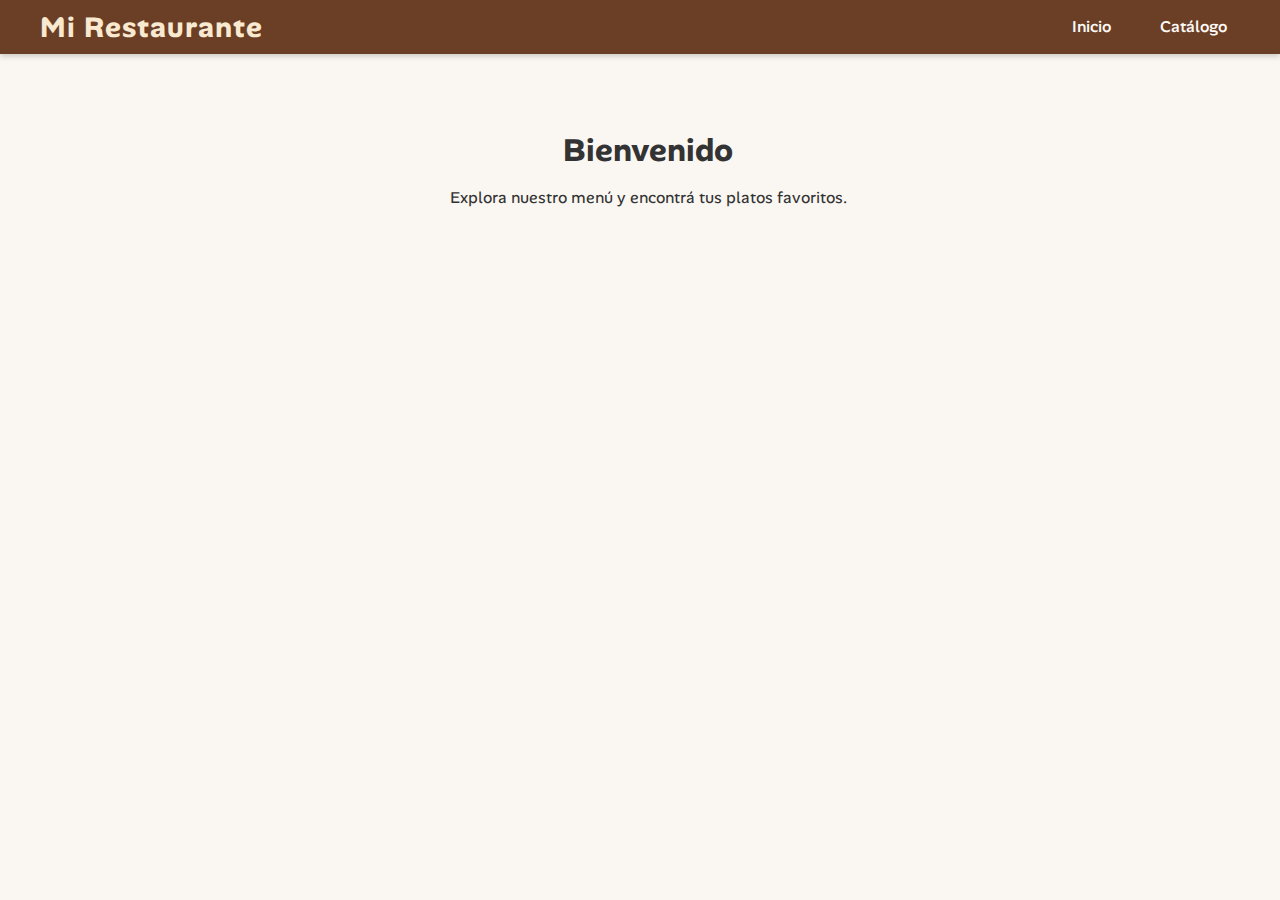
<file: index.html>
<!DOCTYPE html>
<html lang="es">
<head>
  <meta charset="UTF-8">
  <title>Restaurante Lovi's</title>
<link href="https://fonts.googleapis.com/css2?family=Alan+Sans:wght@300..900&family=Teko:wght@300..700&display=swap" rel="stylesheet">
  <link rel="stylesheet" href="assets/layout.css">
  <link rel="stylesheet" href="assets/home.css">
  <link rel="stylesheet" href="assets/css/dish/dishCard.css">
  <link rel="stylesheet" href="assets/css/catalog/catalog.css">
  <link rel="stylesheet" href="assets/css/category/categoryFilter.css">
  <link rel="stylesheet" href="assets/css/order/orderPanel.css">

</head>
<body>
  <header id="navbar"></header>

  <main id="app"><!-- Vistas dinámicas --></main>
  

  <script type="module" src="js/main.js"></script>
</body>
</html>
</file>
<file: assets/layout.css>
/* Estilos generales */
body {
  font-family: "Alan Sans", sans-serif;
  margin: 0;
  background: #faf7f2;
  color: #333;
}

/* Navbar */
header {
  background: #6b3e26; /* marrón cálido */
  color: #fff;
  box-shadow: 0 2px 6px rgba(0, 0, 0, 0.2);
  position: sticky;
  top: 0;
  z-index: 1000;
}

.navbar {
  display: flex;
  justify-content: space-between;
  align-items: center;
  padding: 0.5rem;
  max-width: 1200px;
  margin: 0 auto;
}

/* Logo */
.navbar .logo {
  margin: 0;
  font-size: 1.8rem;
  font-weight: bold;
  letter-spacing: 1px;
  color: #f8e9d0;
}

/* Links */
.nav-links {
  list-style: none;
  display: flex;
  gap: 1.5rem;
  margin: 0;
  padding: 0;
}

.nav-links a {
  color: #fdfaf6;
  text-decoration: none;
  font-size: 1rem;
  font-weight: 500;
  padding: 0.4rem 0.8rem;
  border-radius: 4px;
  transition: background 0.2s ease, color 0.2s ease;
}

.nav-links a:hover {
  background: #8e2d22; /* rojo vino */
  color: #fff;
}


main {
  min-height: 70vh;
  padding-left: 1rem;
}
</file>
<file: assets/home.css>
.home {
  text-align: center;
  padding: 3rem 1rem;
}

.home h2 {
  font-size: 2rem;
  margin-bottom: 1rem;
}
</file>
<file: assets/css/dish/dishCard.css>
.product-card {
  display: flex;
  flex-direction: column;
  background: #fffdf8;
  border: 1px solid #e0d5c3;
  border-radius: 12px;
  overflow: hidden;
  box-shadow: 0 2px 6px rgba(0, 0, 0, 0.06);
  transition: transform 0.2s, box-shadow 0.2s;
}

.product-card:hover {
  transform: translateY(-2px);
  box-shadow: 0 4px 12px rgba(0, 0, 0, 0.12);
}

.product-card img {
  width: 100%;
  height: 160px;
  object-fit: cover;
}

.product-info {
  padding: 0.8rem;
  text-align: center;
}

.product-info h3 {
  font-size: 1.2rem;
  color: #4a2c2a;
  margin: 0.3rem 0;
}

.product-info p {
  margin: 0.3rem 0;
  color: #555;
}

.product-info strong {
  color: #2a7a2a;
  font-size: 1.1rem;
  display: block;
  margin: 0.4rem 0;
}

/* Botón */
.add-to-cart {
  display: inline-block;
  margin-top: 0.4rem;
  padding: 0.5rem 1rem;
  background: #a63d2f;
  color: #fff;
  border: none;
  border-radius: 6px;
  cursor: pointer;
  font-weight: bold;
  transition: background 0.2s;
}

.add-to-cart:hover {
  background: #8e2d22;
}
</file>
<file: assets/css/catalog/catalog.css>
.catalog-layout {
  display: grid;
  grid-template-columns: 2fr 1fr; /* catálogo más ancho que la orden */
  height: 90vh; /* toda la pantalla */
  overflow: hidden; /* evita scroll general */
}

/* Sección de catálogo */
.catalog {
  display: flex;
  flex-direction: column;
  padding: 1rem;
  background: #faf7f2; /* tono cálido tipo carta */
  overflow-y: auto; /* scroll interno si hay muchos productos */
}

.catalog h2 {
  font-size: 2rem;
  color: #4a2c2a;
  margin-bottom: 1rem;
  text-align: center;
}

.product-list {
  display: grid;
  grid-template-columns: repeat(auto-fill, minmax(220px, 1fr));
  gap: 1.2rem;
}
</file>
<file: assets/css/category/categoryFilter.css>
.category-filter {
  display: flex;
  gap: 0.6rem;
  margin-bottom: 1.5rem;
  flex-wrap: wrap;
  justify-content: left;
}

.filter-btn {
  padding: 0.5rem 1.2rem;
  border: 1px solid #c49a6c;
  background: #fffaf3;
  border-radius: 10px; 
  cursor: pointer;
  font-size: 0.95rem;
  font-weight: 500;
  color: #6b3e26;
  transition: all 0.2s ease-in-out;
  box-shadow: 0 2px 5px rgba(0,0,0,0.08);
}

.filter-btn:hover {
  background: #f5e4c3;
  transform: translateY(-2px);
}

.filter-btn.active {
  background: #a63d2f; 
  color: #fffaf3;
  border-color: #8e2d22;
  box-shadow: 0 3px 8px rgba(0,0,0,0.15);
}
</file>
<file: assets/css/order/orderPanel.css>
.order-panel {
  background: #fffaf3;
  border-left: 2px solid #e6d3b3;
  display: flex;
  justify-content: center;
  padding: 1rem;
}

.order-wrapper {
  display: flex;
  flex-direction: column;
  height: 80vh;
  width: 100%;
  max-width: 400px;
  background: #fffdf8;
  border: 1px solid #e0d5c3;
  border-radius: 12px;
  box-shadow: 0 4px 12px rgba(0, 0, 0, 0.06);
  overflow: hidden;
}

.order-wrapper h2 {
  font-size: 1.6rem;
  margin: 1rem 0;
  text-align: center;
  color: #6b3e26;
  flex-shrink: 0;
}

/* Lista scrollable */
.order-items {
  flex: 1;
  overflow-y: auto;
  padding: 0.5rem 1rem;
}

.order-items::-webkit-scrollbar {
  width: 8px;
}
.order-items::-webkit-scrollbar-thumb {
  background: #c49a6c;
  border-radius: 4px;
}

/* Cada fila */
.order-item {
  display: flex;
  justify-content: space-between;
  align-items: center;
  padding: 0.6rem 0;
  border-bottom: 1px solid #f0e6d6;
}

.order-name {
  flex: 1;
  font-weight: bold;
  color: #333;
}

/* Controles (cantidad + precio + eliminar) */
.order-controls {
  display: flex;
  align-items: center;
  gap: 0.5rem;
}

.qty-input {
  width: 3rem;
  padding: 0.3rem;
  text-align: center;
  border: 1px solid #c49a6c;
  border-radius: 4px;
  font-size: 0.9rem;
}

.order-price {
  font-size: 0.9rem;
  color: #444;
  min-width: 60px;
  text-align: right;
}

.remove-btn {
  background: transparent;
  border: none;
  cursor: pointer;
  font-size: 1rem;
  color: #a63d2f;
  transition: transform 0.2s;
}
.remove-btn:hover {
  transform: scale(1.2);
  color: #8e2d22;
}

/* Footer */
.order-summary {
  border-top: 1px solid #d6c4a1;
  padding: 1rem;
  text-align: center;
  flex-shrink: 0;
  background: #faf7f2;
}

.order-summary p {
  font-size: 1.1rem;
  margin-bottom: 0.5rem;
  color: #333;
}

.order-summary button {
  padding: 0.6rem 1.2rem;
  background: #a63d2f;
  color: #fff;
  border: none;
  border-radius: 6px;
  cursor: pointer;
  font-weight: bold;
  transition: background 0.2s;
}

.order-summary button:hover:not(:disabled) {
  background: #8e2d22;
}

.order-summary button:disabled {
  background: #ccc;
  cursor: not-allowed;
}
</file>
